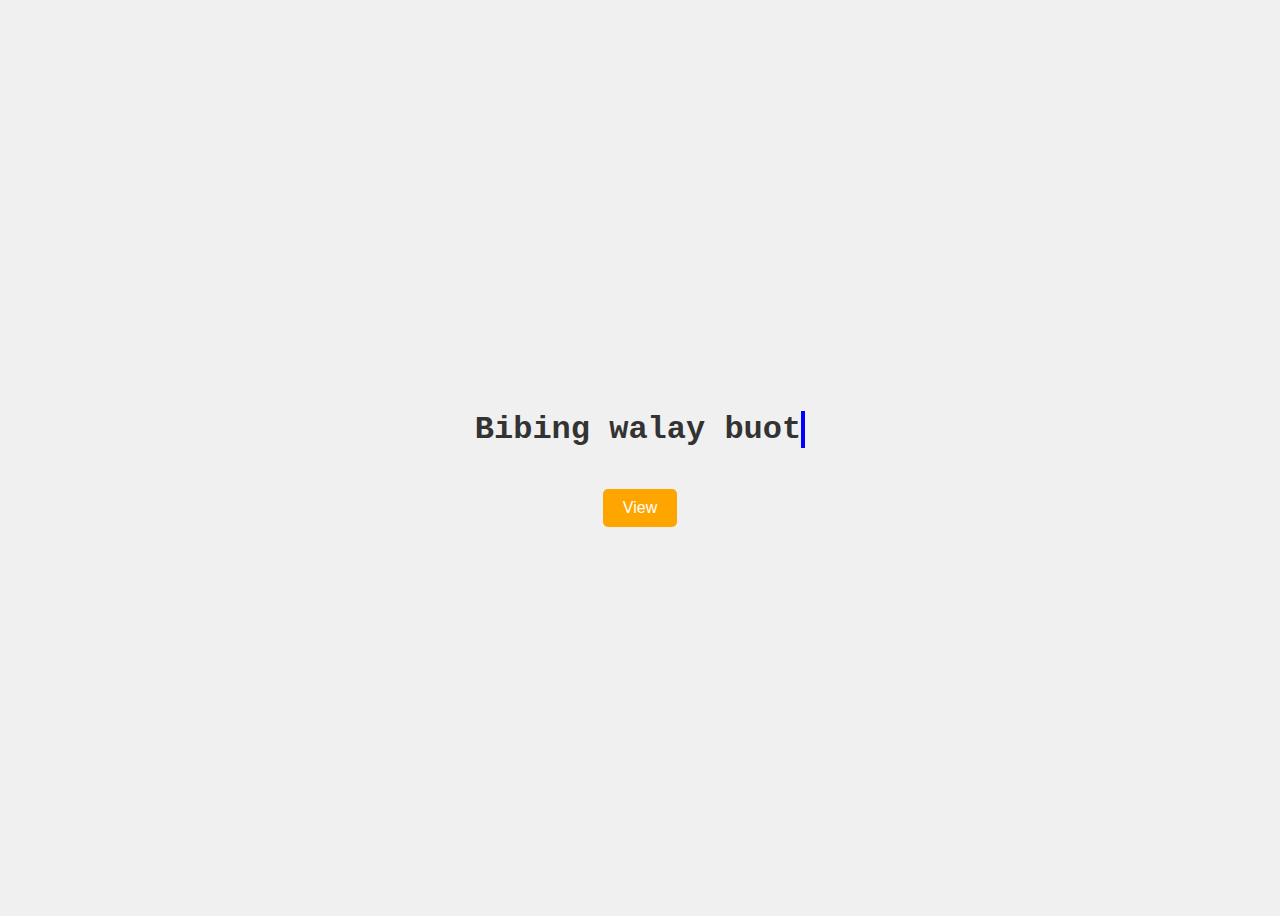
<file: index.html>
<!DOCTYPE html>
<html lang="en">
<head>
    <meta charset="UTF-8">
    <meta name="viewport" content="width=device-width, initial-scale=1.0">
    <title>githubhosting</title>

    <link rel="icon" href="icons/welcome.png">
</head>
<body>
    <div class="container">
        <h1 class="typing-effect">Bibing walay buot</h1>
        <a href="testme.html" class="button">
            <button>View</button>
        </a>
    </div>
</body>
</html>
<style>
    body {
    display: flex;
    justify-content: center;
    align-items: center;
    height: 100vh;
    background-color: #f0f0f0; /* Background color */
}

.container {
    text-align: center; /* Center text and button */
}

h1 {
    font-family: 'Courier New', Courier, monospace; /* Typewriter style font */
    font-size: 2em;
    color: #333; /* Text color */
    overflow: hidden; /* Ensures the text is hidden during animation */
    border-right: .15em solid blue; /* Cursor effect */
    white-space: nowrap; /* Prevents text from wrapping */
    animation: typing 1s steps(30, end), blink-caret .75s step-end infinite; /* Typing animation */
}

@keyframes typing {
    from {
        width: 0; /* Start with no width */
    }
    to {
        width: 35%; /* End with specified width */
    }
}

@keyframes blink-caret {
    from, to {
        border-color: transparent; /* No border */
    }
    50% {
        border-color: orange; /* Blink effect */
    }
}

button {
    margin-top: 20px; /* Space between the text and button */
    padding: 10px 20px; /* Button padding */
    font-size: 1em; /* Button font size */
    cursor: pointer; /* Change cursor on hover */
    border: none; /* Remove border */
    border-radius: 5px; /* Rounded corners */
    background-color: orange; /* Button color */
    color: white; /* Text color */
    transition: background-color 0.3s; /* Smooth transition for hover effect */
}

button:hover {
    background-color: darkorange; /* Change color on hover */
}
</style>
</file>
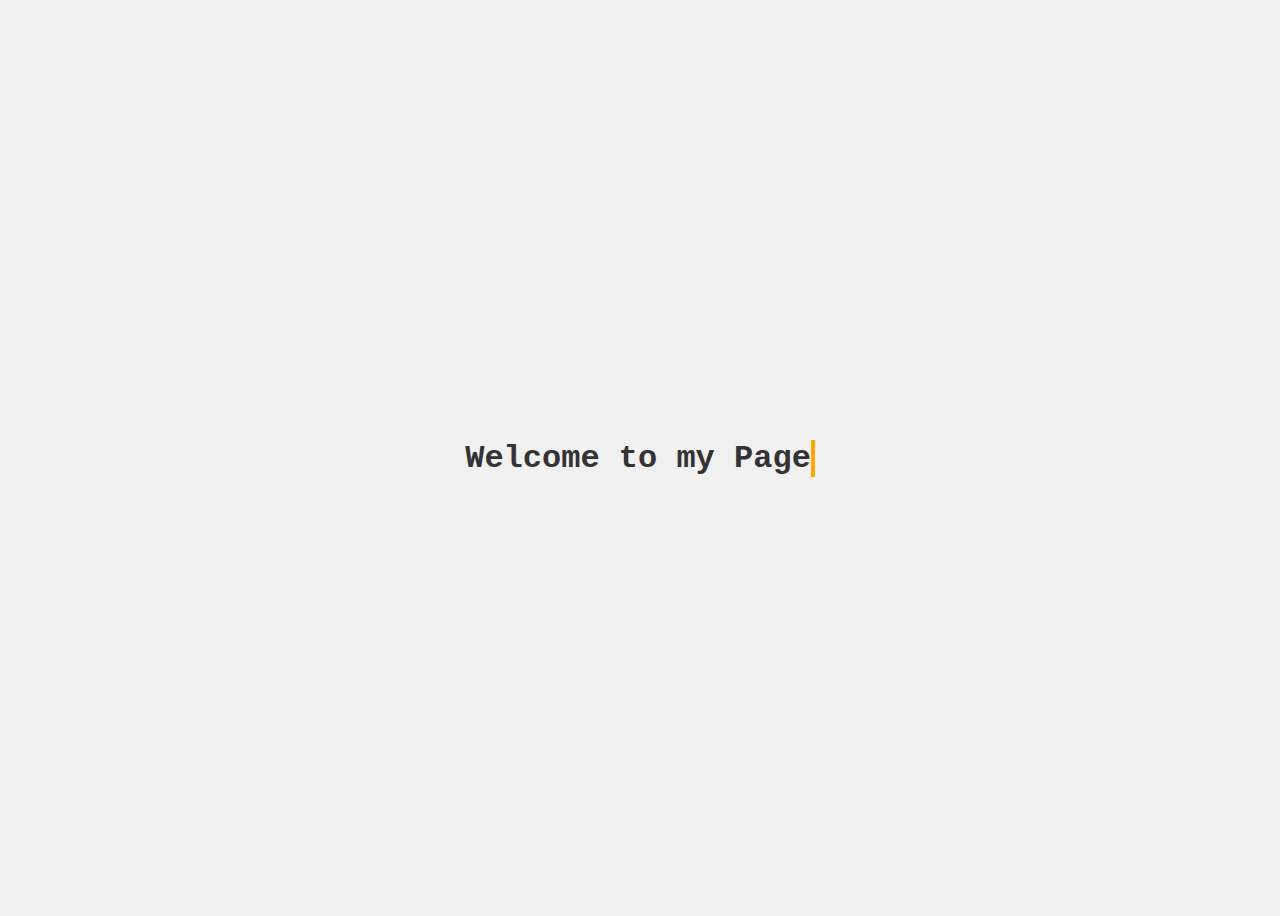
<file: landing.html>
<!DOCTYPE html>
<html lang="en">
<head>
    <meta charset="UTF-8">
    <meta name="viewport" content="width=device-width, initial-scale=1.0">
    <title>githubhosting</title>
    <link rel="stylesheet" href="landing.css">
    <link rel="icon" href="icons/welcome.png">
</head>
<body>
    <div class="box">
        <h1>
            Welcome to my Page
        </h1>
    </div>
</body>
</html>
</file>
<file: landing.css>
body {
    display: flex;
    justify-content: center;
    align-items: center;
    height: 100vh;
    background-color: #f0f0f0; /* Background color */
}

.container {
    text-align: center; /* Center text and button */
}

h1 {
    font-family: 'Courier New', Courier, monospace; /* Typewriter style font */
    font-size: 2em;
    color: #333; /* Text color */
    overflow: hidden; /* Ensures the text is hidden during animation */
    border-right: .15em solid orange; /* Cursor effect */
    white-space: nowrap; /* Prevents text from wrapping */
    animation: typing 1s steps(30, end), blink-caret .75s step-end infinite; /* Typing animation */
}

@keyframes typing {
    from {
        width: 0; /* Start with no width */
    }
    to {
        width: 35%; /* End with specified width */
    }
}

@keyframes blink-caret {
    from, to {
        border-color: transparent; /* No border */
    }
    50% {
        border-color: orange; /* Blink effect */
    }
}

button {
    margin-top: 20px; /* Space between the text and button */
    padding: 10px 20px; /* Button padding */
    font-size: 1em; /* Button font size */
    cursor: pointer; /* Change cursor on hover */
    border: none; /* Remove border */
    border-radius: 5px; /* Rounded corners */
    background-color: orange; /* Button color */
    color: white; /* Text color */
    transition: background-color 0.3s; /* Smooth transition for hover effect */
}

button:hover {
    background-color: darkorange; /* Change color on hover */
}
</file>
